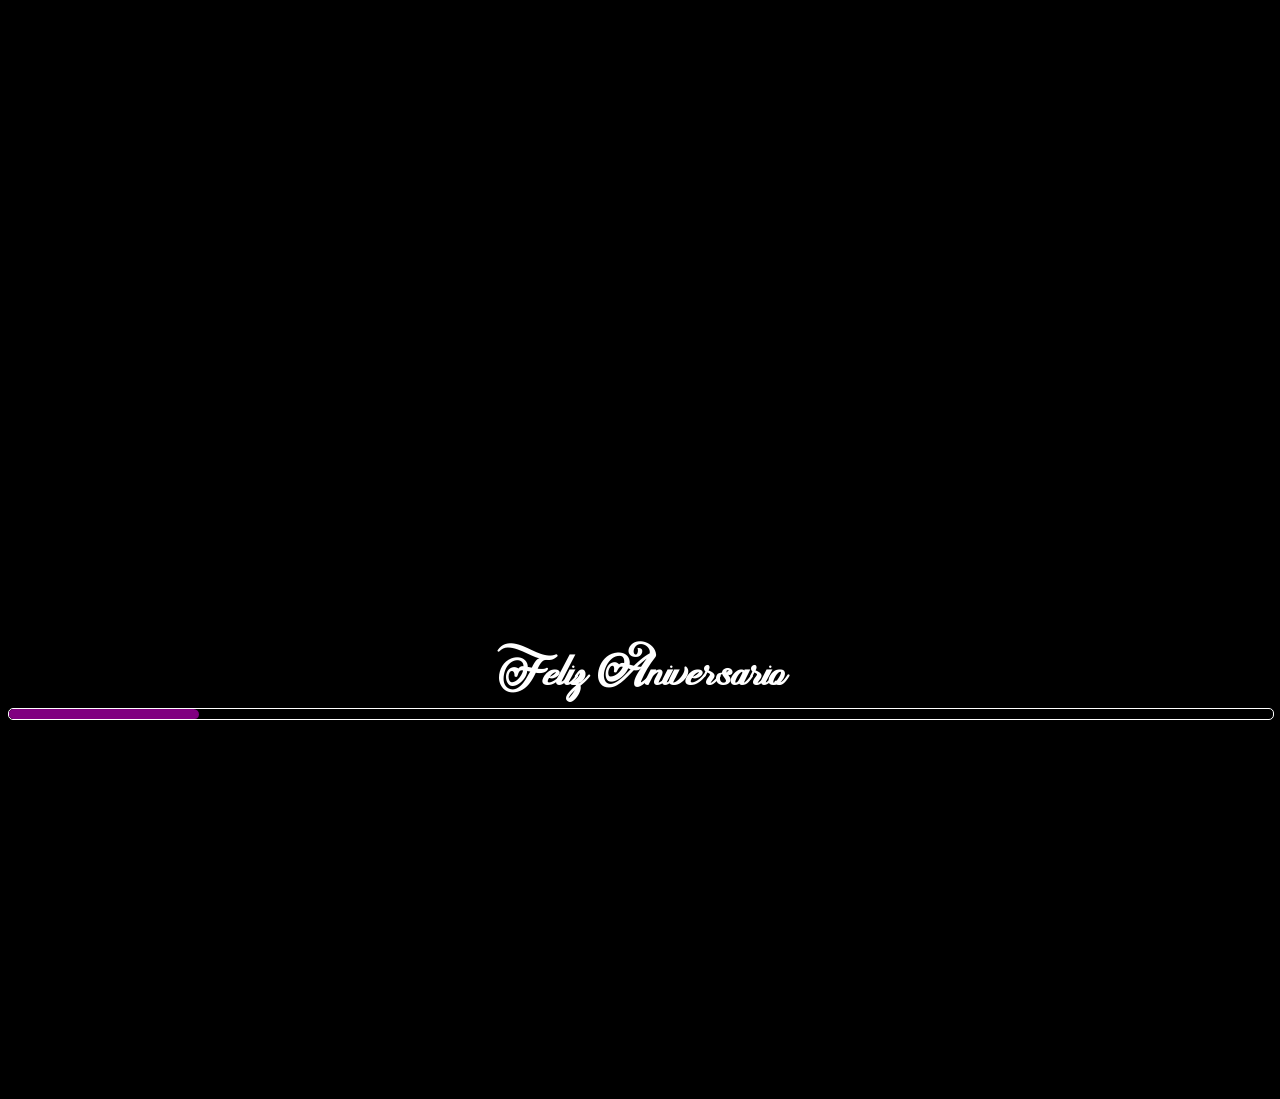
<file: index.html>
<head>
    <!-- Basic -->
  <meta charset="utf-8" />
  <meta http-equiv="X-UA-Compatible" content="IE=edge" />
    <!-- Mobile Metas -->
  <meta name="viewport" content="width=device-width, initial-scale=1, shrink-to-fit=no" />
  
    <!-- Site Metas -->
  <meta name="keywords" content="html, css, javascript, etc" />
  <meta name="description" content="Aniversario de un mes con nary" />
  <meta name="author" content="rafa" />
   
  <title>Happy Aniversarioooo</title>
  
      <!-- styles -->
  <link rel="stylesheet" href="./Estilos.css">

</head>
<body style="background-color: black;">
  
  <h1 class="h1">Feliz Aniversario</h1>
    
  <div id = "progressBarContainer">
  <div id = "progressBar">
  </div>
</div>
 <script src="javascript.js"></script>
</body>
</html>
</file>
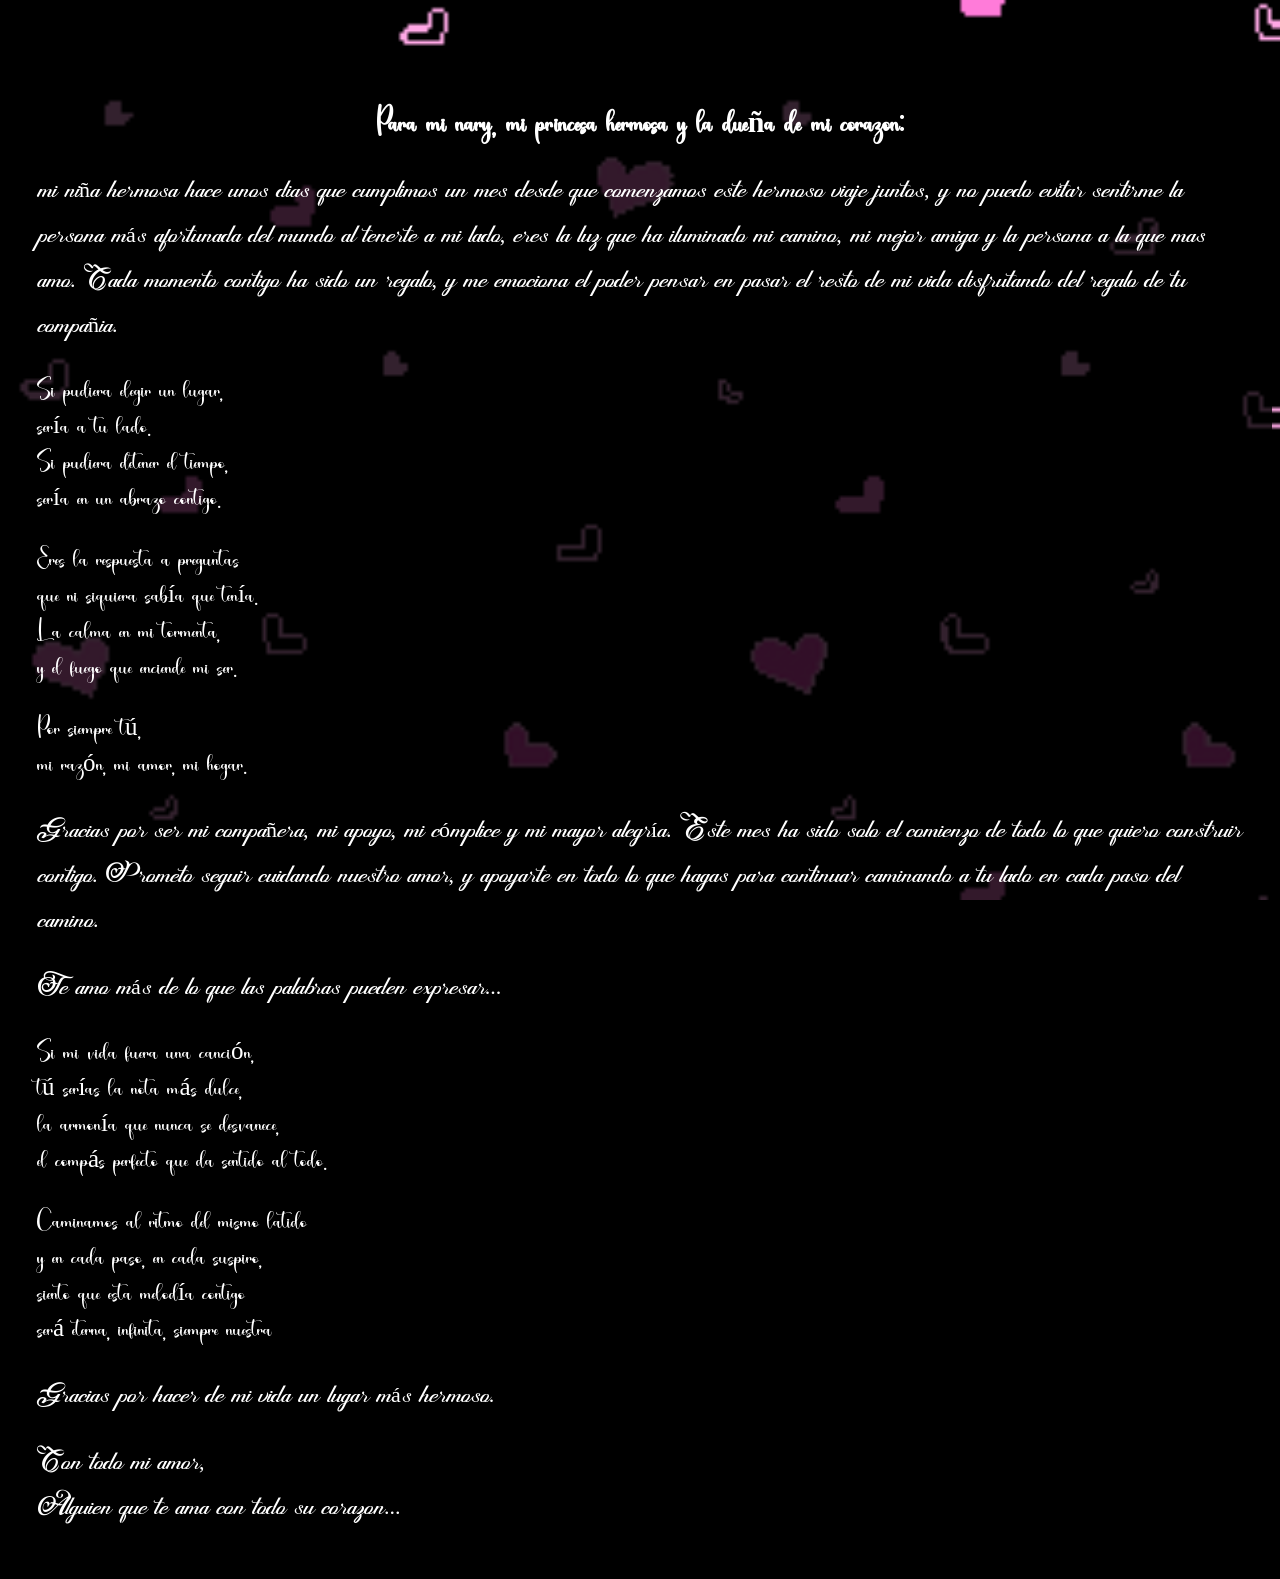
<file: pagina1.html>
<head>
    <!-- Basic -->
  <meta charset="utf-8" />
  <meta http-equiv="X-UA-Compatible" content="IE=edge" />
    <!-- Mobile Metas -->
  <meta name="viewport" content="width=device-width, initial-scale=1, shrink-to-fit=no" />
  
    <!-- Site Metas -->
  <meta name="keywords" content="html, css, javascript, etc" />
  <meta name="description" content="Aniversario para nary" />
  <meta name="author" content="rafa" />
   
  <title>Happy Aniversarioooo</title>
  
      <!-- styles -->
  <link rel="stylesheet" href="./Estilos.css">

</head>

<body class="cuerpo" style="background-image: url('corazones1.gif'); background-size: cover; background-attachment: fixed;">

      
  <audio class="music" loop> 
    
    <source src="./fondo.mp3" type="audio/mp3" autoplay="true"> 
    
    Tu navegador no soporta la reproducción de audio. 
  
  </audio> 
      
      <div class="contenedor">
        
        <h1 class="h12">Para mi nary, mi princesa hermosa y la dueña de mi corazon:</h1>
        
        <p class="p">mi niña hermosa hace unos dias que cumplimos un mes desde que comenzamos este hermoso viaje juntos, y no puedo evitar sentirme la persona más afortunada del mundo al tenerte a mi lado, eres la luz que ha iluminado mi camino, mi mejor amiga y la persona a la que mas amo. Cada momento contigo ha sido un regalo, y me emociona el poder pensar en pasar el resto de mi vida disfrutando del regalo de tu compañia.</p>
        
<p class="p1">
Si pudiera elegir un lugar, <br>
sería a tu lado. <br>
Si pudiera detener el tiempo,<br>
sería en un abrazo contigo.
</p>
<p class="p1">
Eres la respuesta a preguntas <br>
que ni siquiera sabía que tenía.<br>
La calma en mi tormenta,<br>
y el fuego que enciende mi ser.
</p>
<p class="p1">
Por siempre tú, <br>
mi razón, mi amor, mi hogar.
</p>

<p class="p">
  Gracias por ser mi compañera, mi apoyo, mi cómplice y mi mayor alegría. Este mes ha sido solo el comienzo de todo lo que quiero construir contigo. Prometo seguir cuidando nuestro amor, y apoyarte en todo lo que hagas para continuar caminando a tu lado en cada paso del camino.
</p>

<p class="p">
  Te amo más de lo que las palabras pueden expresar...
</p>

<p class="p1">
  Si mi vida fuera una canción, <br>
tú serías la nota más dulce, <br>
la armonía que nunca se desvanece, <br>
el compás perfecto que da sentido al todo.
</p>

<p class="p1">
Caminamos al ritmo del mismo latido <br>
y en cada paso, en cada suspiro, <br>
siento que esta melodía contigo <br>
será eterna, infinita, siempre nuestra
</p>

<p class="p">
  Gracias por hacer de mi vida un lugar más hermoso.
</p>
  
<p class="p">
Con todo mi amor, <br>
Alguien que te ama con todo su corazon...
</p>
      </div>
      
<script> 

let musica = document.querySelector(".music"); 

function playAudio() { 
  
  musica.play().catch(error => { console.log('La reproducción automática fue bloqueada. Iniciando manualmente...'); }); 

} 

playAudio(); 

document.body.addEventListener('click', () => { 
  
  if (musica.paused) { 
    
    playAudio(); 
  
} 
});

</script>
  </body>
</file>
<file: Estilos.css>
@font-face {
  font-family: 'v1';
  src: url('Feeling Lovely.ttf')
}

@font-face {
  font-family: 'v';
  src: url('ValentineSoul.ttf')
}

.cuerpo {
  background-color: black;
}

.h1 {
  font-family: "v1";
  color: white;
  text-align: center;
  margin-top: 50%;
  font-size: 38px;
  margin-bottom: 0%;
}

.h12 {
  font-family: "v";
  text-align: center;
  color: white;
  font-size: 30px;
  padding: 0%;
}

.p {
  font-family: "v1";
  color: white;
  font-size: 22px;
}

.p1 {
  font-family: "v";
  color: white;
  font-size: 25px;
}

#progressBarContainer {
  width: 100%;
  border: 1px solid white;
  border-radius: 5px;
  margin-bottom: 30%;
}

#progressBar {
  width: 0;
  height: 10px;
  border-radius: 5px 6px 5px 5px;
  background-color: purple;
  transition: width 0.3s ease;
}

.contenedor {
  position: relative;
  top: 5%;
  background-color: rgba(0,0,0,0.8);
  border: 29px solid transparent;
-moz-border-image: url(https://upload.wikimedia.org/wikipedia/commons/thumb/e/e7/Ornamental_border.svg/1280px-Ornamental_border.svg.png) 50 round;
-webkit-border-image: url(https://upload.wikimedia.org/wikipedia/commons/thumb/e/e7/Ornamental_border.svg/1280px-Ornamental_border.svg.png) 50 round;
-o-border-image: url(https://upload.wikimedia.org/wikipedia/commons/thumb/e/e7/Ornamental_border.svg/1280px-Ornamental_border.svg.png) 50 round;
border-image: url(https://upload.wikimedia.org/wikipedia/commons/thumb/e/e7/Ornamental_border.svg/1280px-Ornamental_border.svg.png) 50 round;
}
</file>
